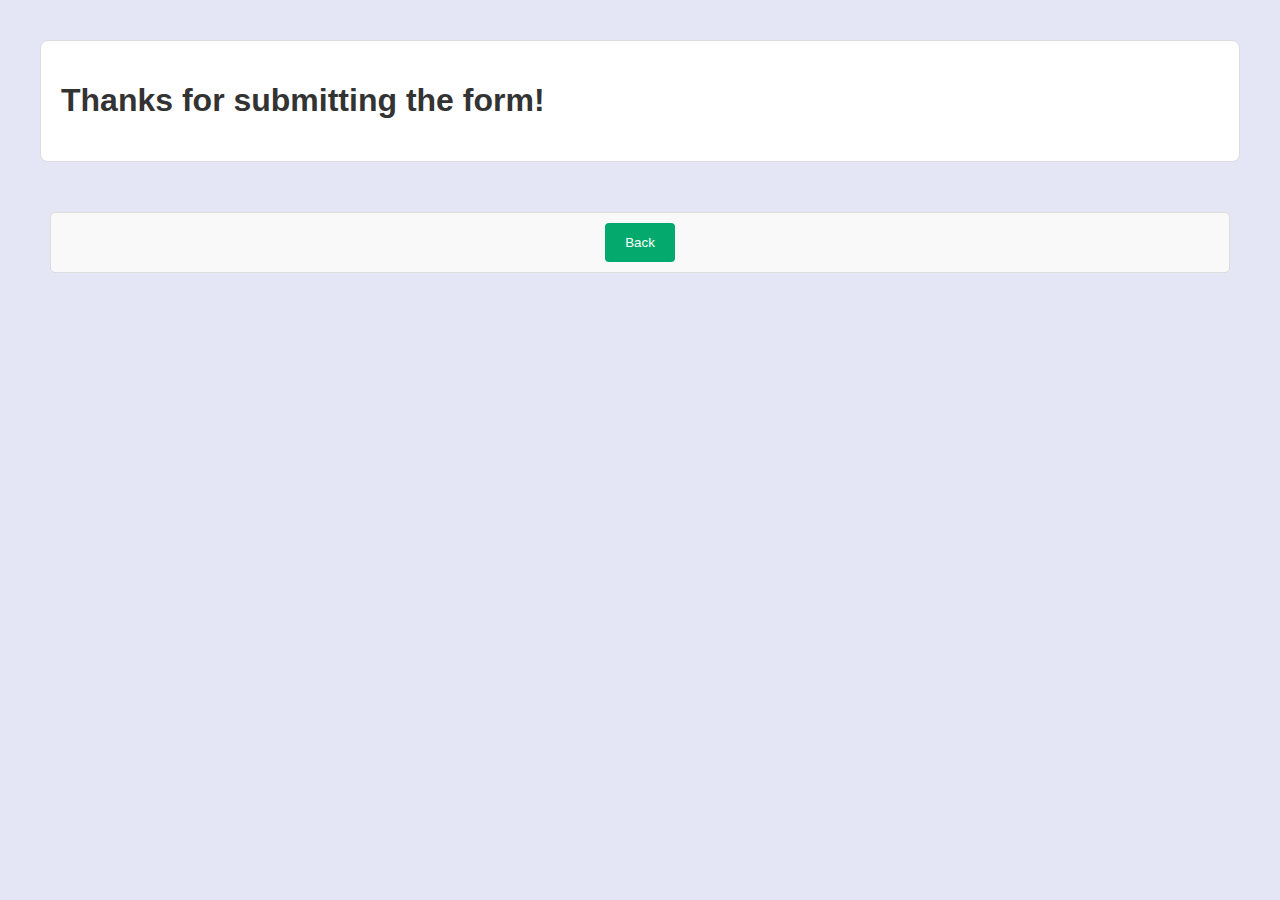
<file: contactformsubmission.html>
<!DOCTYPE html>
<html lang="en">
<head>
    <meta charset="UTF-8">
    <meta name="viewport" content="width=device-width, initial-scale=1.0">
    <title>Submitted</title>
    <link rel="stylesheet" href="style.css">
    <script>src="success.js"</script>

</head>
<body>
    <header>
    </header>
    <div class="contact-form-container">
        <h1>Thanks for submitting the form!</h1>
    </div>

   
    <article id="back_form">
        <form action="./Contact.html">
            <input type="submit" value="Back" />
        </form>
    </article> 
</body>
</html>
</file>
<file: style.css>
body {
    font-family: Arial, sans-serif;
    margin: 0;
    padding: 0;
    background-color: #e4e6f5;
    color: #333;
}

.container {
    max-width: 1200px;
    margin: 0 auto;
    padding: 20px;
}

header nav ul {
    display: flex;
    justify-content: right;
    list-style: none;
    padding: 0;
    margin: 0;
}

header nav ul li {
    margin: 0 15px;
}

header nav ul li a {
    text-decoration: none;
    color: #333;
    font-weight: bold;
}

main {
    display: flex;
    align-items: center;
    justify-content: space-between;
    margin-top: 40px;
    background-color: #fff;
    padding: 20px;
    border: 1px solid #ddd;
    border-radius: 8px;
}

.content {
    max-width: 50%;
}

.content h1 {
    font-size: 36px;
    margin: 0 0 10px;
    margin-bottom: 25px;
}

.content p {
    font-size: 18px;
    margin: 0 0 20px;
    margin-bottom: 90px;
}

.quote p {
    font-size: 18px;
    font-style: italic;
    margin-top: 10;       
    margin-bottom: 10; 
}

.image-container {
    max-width: 40%;
}

.image-container img {
    width: 100%;
    border-radius: 8px;
}

.about-paragraph {
    font-family: Arial;
    font-size: 18px;
    margin-top: 10px;      
    margin-bottom: 10px;
}

.section {
    display: flex;
    align-items: center;
    justify-content: space-between;
    margin-top: 40px;
    background-color: #fff;
    padding: 20px;
    border: 1px solid #ddd;
    border-radius: 8px;
}

.about-content {
    max-width: 70%; /* Paragraph section takes 70% of width */
}

.image {
    max-width: 25%; /* Image section takes 25% of width */
}

.image img {
    width: 100%;
    height: auto;
    border-radius: 5px;
    box-shadow: 0 4px 6px rgba(0, 0, 0, 0.2);
}

.quote {
    font-style: italic;
    color: #555;
    border-left: 2px solid #000000; /* Adds a vertical bar for styling */
    padding-left: 10px;
    margin: 10px 0;
}

.portfolio-paragraph {
    margin-right: 25px;
}

/* Style inputs with type="text", select elements, and textareas */
input[type=text], input[type=email], select, textarea {
    width: 100%; /* Full width */
    padding: 12px; /* Some padding */
    border: 1px solid #ccc; /* Gray border */
    border-radius: 4px; /* Rounded borders */
    box-sizing: border-box; /* Make sure that padding and width stays in place */
    margin-top: 6px; /* Add a top margin */
    margin-bottom: 16px; /* Bottom margin */
    resize: vertical; /* Allow the user to vertically resize the textarea (not horizontally) */
    font-family: Arial, sans-serif; /* Explicit font-family */
    font-size: 14px; /* Explicit font-size */
}

/* Placeholder styling for consistency */
input::placeholder, textarea::placeholder {
    font-family: Arial, sans-serif; /* Match input and textarea fonts */
    font-size: 14px; /* Match font size */
    color: #888; /* Optional: Add a placeholder color */
}

  
  /* Style the submit button with a specific background color etc */
  input[type=submit] {
    background-color: #04AA6D;
    color: white;
    padding: 12px 20px;
    border: none;
    border-radius: 4px;
    cursor: pointer;
  }
  
  /* When moving the mouse over the submit button, add a darker green color */
  input[type=submit]:hover {
    background-color: #45a049;
  }
  
  /* Add a background color and some padding around the form */
  .contact-form-container {
    display: flex;
    align-items: center;
    justify-content: space-between;
    margin: 40px;
    background-color: #fff;
    padding: 20px;
    border: 1px solid #ddd;
    border-radius: 8px;
  }

  #back_form {
    margin: 50px; /* Adds 20px space on all sides */
    padding: 10px; /* Optional: Adds space inside the article element */
    border: 1px solid #ddd; /* Optional: Add a border for visibility */
    border-radius: 5px; /* Optional: Rounded corners */
    background-color: #f9f9f9; /* Optional: Background color for aesthetics */
}

/* Style the form and button for better appearance */
#back_form form {
    text-align: center; /* Center the button inside the form */
}

/* For screens smaller than 600px */
@media (max-width: 600px) {
    body {
        background-color: lightblue;
    }
}
</file>
